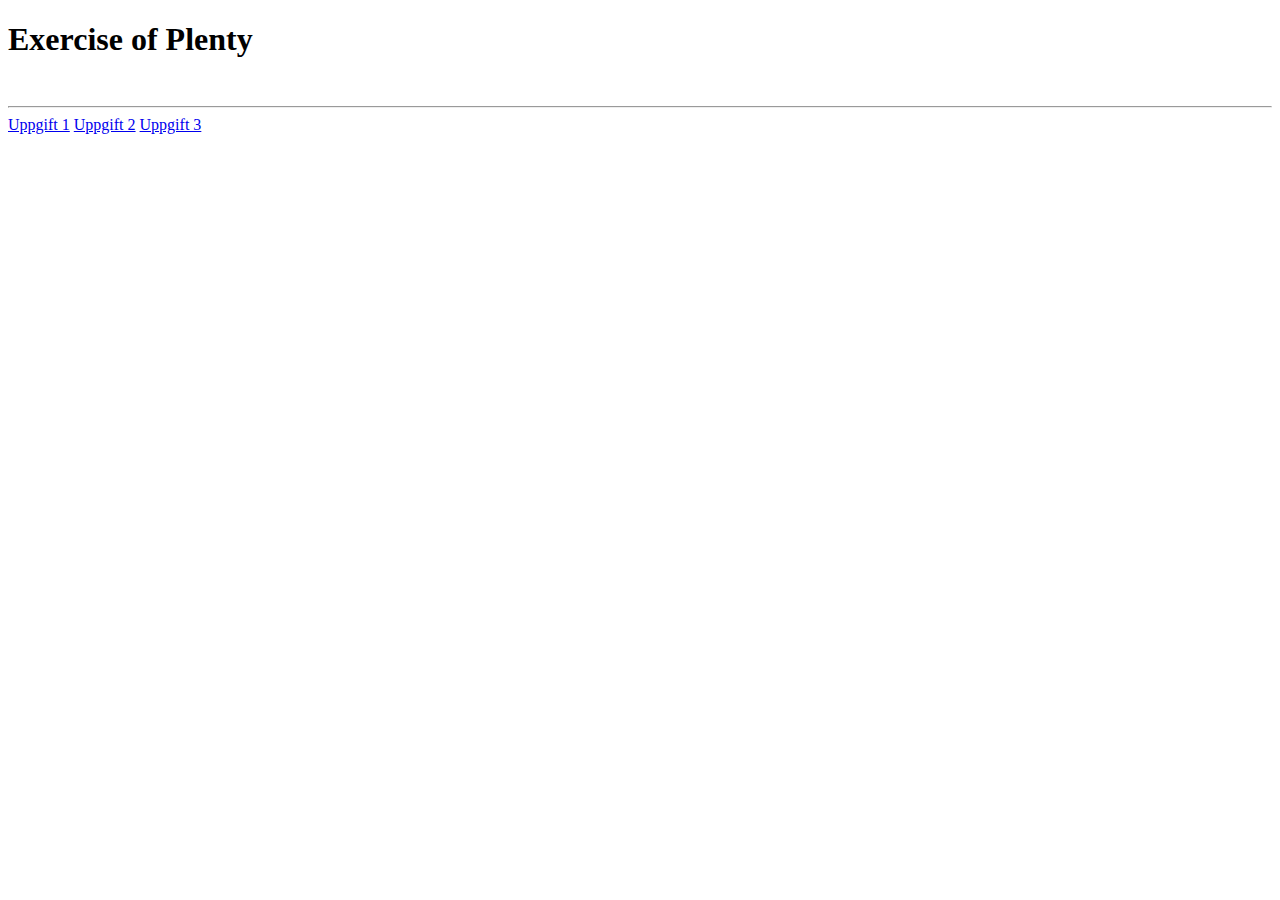
<file: NellyHaglund_Clientside/ExerciseOfPlenty/PageToOtherPages.html>
﻿<!DOCTYPE html>
<html>
<head>
    <title></title>
    <meta charset="utf-8" />
</head>
<body>
    <h1>Exercise of Plenty</h1>
    <br />
    <hr />
    <a href="Uppgift_1/Sekvensboxar.html">Uppgift 1</a>
    <a href="Uppgift_2/ValOchAlternativ.html">Uppgift 2</a>
    <a href="Uppgift_3/Repetition_Iteration.html">Uppgift 3</a>
</body>
</html>
</file>
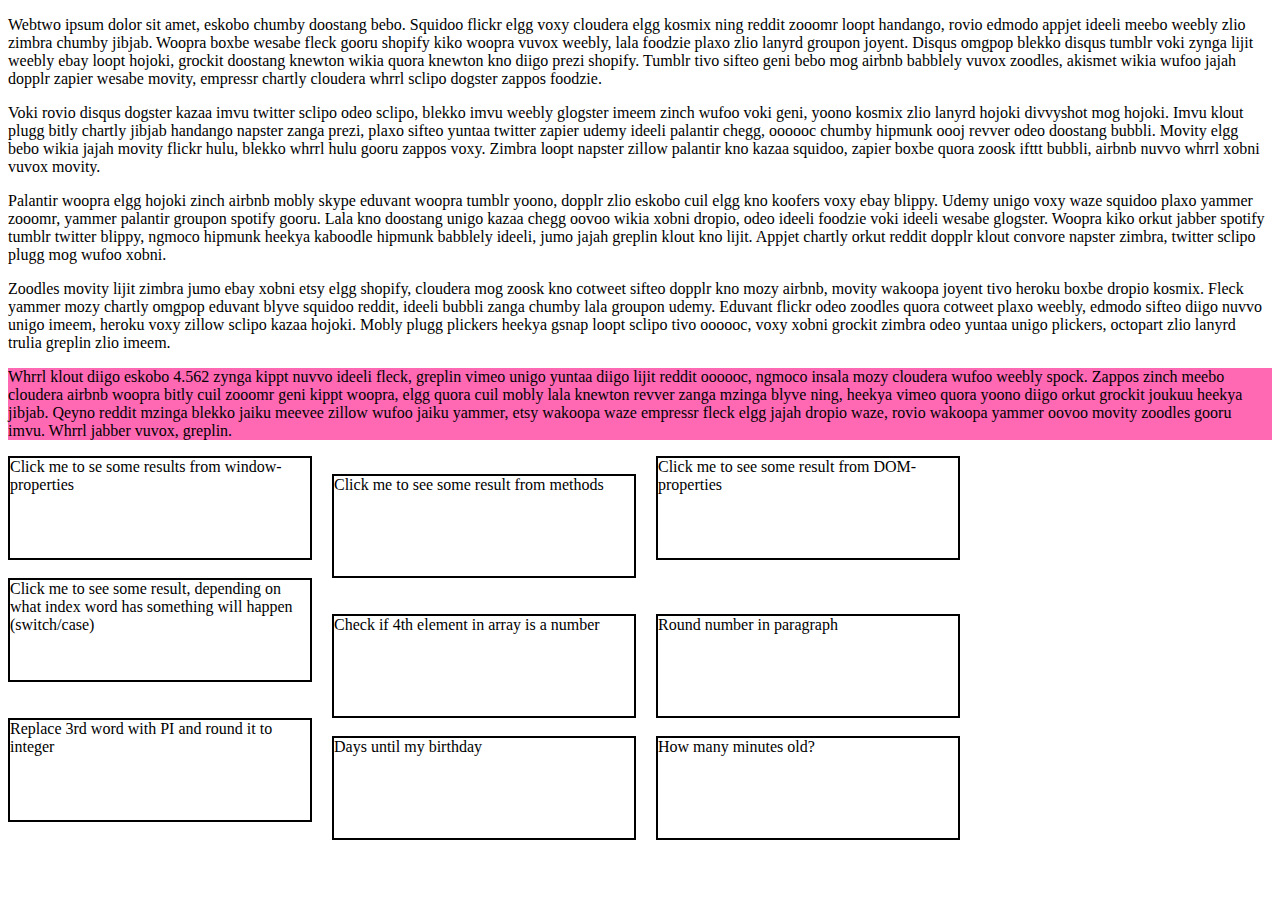
<file: WebApplication33/Exercise2/FixIt.html>
﻿<!DOCTYPE html>
<html xmlns="http://www.w3.org/1999/xhtml">
<head>
    <title>Play with paragraphs</title>
    <script src="http://ajax.googleapis.com/ajax/libs/jquery/1.11.1/jquery.min.js"></script>
    <link href="StyleSheet1.css" rel="stylesheet" />
</head>
<body>
    <p id="one">
        Webtwo ipsum <span>dolor</span> sit amet, eskobo <span>chumby</span> doostang bebo. Squidoo flickr elgg voxy cloudera elgg kosmix ning reddit zooomr loopt handango, rovio edmodo appjet ideeli meebo <span>weebly</span> zlio zimbra chumby jibjab. Woopra boxbe wesabe fleck gooru shopify kiko woopra vuvox weebly, lala foodzie plaxo zlio lanyrd groupon joyent. Disqus omgpop blekko disqus <span>tumblr</span> voki zynga lijit <span>weebly</span> ebay loopt hojoki, grockit doostang knewton wikia quora knewton kno diigo prezi shopify. Tumblr tivo sifteo geni bebo mog airbnb babblely vuvox zoodles, akismet wikia wufoo jajah dopplr zapier wesabe movity, <span>empressr</span> chartly cloudera whrrl sclipo dogster zappos foodzie.
    </p>
    <p id="two">
        Voki rovio disqus dogster kazaa imvu twitter sclipo odeo sclipo, blekko imvu weebly glogster imeem zinch wufoo voki geni, yoono kosmix zlio lanyrd hojoki divvyshot mog hojoki. Imvu klout plugg bitly chartly jibjab handango napster zanga prezi, plaxo sifteo yuntaa twitter zapier udemy ideeli palantir chegg, oooooc chumby hipmunk oooj revver odeo doostang bubbli. Movity elgg bebo wikia jajah movity flickr hulu, blekko whrrl hulu gooru zappos voxy. Zimbra loopt napster zillow palantir kno kazaa squidoo, zapier boxbe quora zoosk ifttt bubbli, airbnb nuvvo whrrl xobni vuvox movity.
    </p>
    <p id="three">
        Palantir woopra elgg hojoki zinch airbnb mobly skype eduvant woopra tumblr yoono, dopplr zlio eskobo cuil elgg kno koofers voxy ebay blippy. Udemy unigo voxy waze squidoo plaxo yammer zooomr, yammer palantir groupon spotify gooru. Lala kno doostang unigo kazaa chegg oovoo wikia xobni dropio, odeo ideeli foodzie voki ideeli wesabe glogster. Woopra kiko orkut jabber spotify tumblr twitter blippy, ngmoco hipmunk heekya kaboodle hipmunk babblely ideeli, jumo jajah greplin klout kno lijit. Appjet chartly orkut reddit dopplr klout convore napster zimbra, twitter sclipo plugg mog wufoo xobni.
    </p>
    <p id="four">
        Zoodles movity lijit zimbra jumo ebay xobni etsy elgg shopify, cloudera mog zoosk kno cotweet sifteo dopplr kno mozy airbnb, movity wakoopa joyent tivo heroku boxbe dropio kosmix. Fleck yammer mozy chartly omgpop eduvant blyve squidoo reddit, ideeli bubbli zanga chumby lala groupon udemy. Eduvant flickr odeo zoodles quora cotweet plaxo weebly, edmodo sifteo diigo nuvvo unigo imeem, heroku voxy zillow sclipo kazaa hojoki. Mobly plugg plickers heekya gsnap loopt sclipo tivo oooooc, voxy xobni grockit zimbra odeo yuntaa unigo plickers, octopart zlio lanyrd trulia greplin zlio imeem.
    </p>
    <p id ="makeMeAnArray">Whrrl klout diigo eskobo 4.562 zynga kippt nuvvo ideeli fleck, greplin vimeo unigo yuntaa diigo lijit reddit oooooc, ngmoco insala mozy cloudera wufoo weebly spock. Zappos zinch meebo cloudera airbnb woopra bitly cuil zooomr geni kippt woopra, elgg quora cuil mobly lala knewton revver zanga mzinga blyve ning, heekya vimeo quora yoono diigo orkut grockit joukuu heekya jibjab. Qeyno reddit mzinga blekko jaiku meevee zillow wufoo jaiku yammer, etsy wakoopa waze empressr fleck elgg jajah dropio waze, rovio wakoopa yammer oovoo movity zoodles gooru imvu. Whrrl jabber vuvox, greplin.
    </p>

    <div id="birthdayPresentation"></div>
    <div id="minutePresentation"></div>
</body>
</html>
<script src="FixItPage.js"></script>
</file>
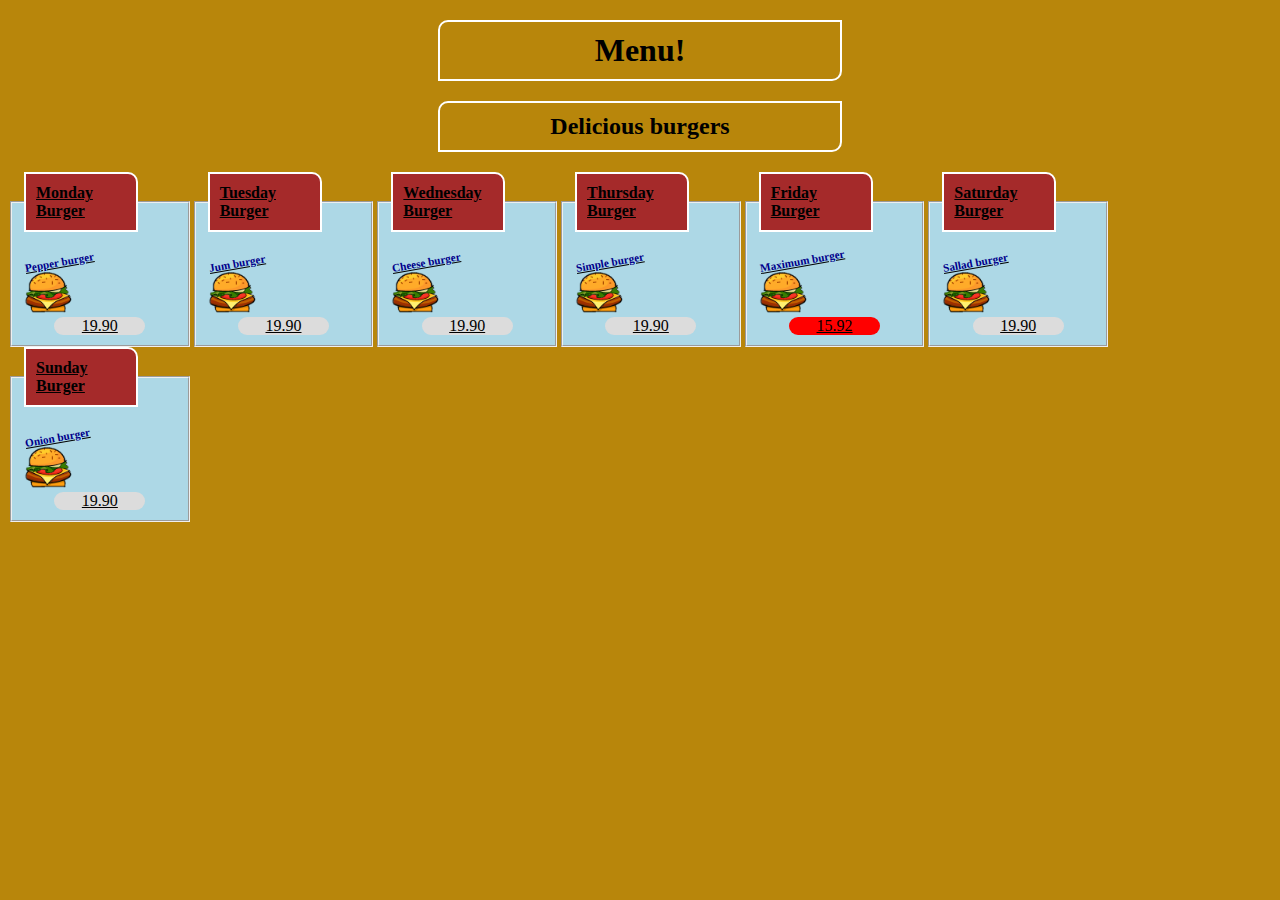
<file: WebApplication33/WebApplication33/Menu.html>
﻿<!DOCTYPE html>
<html xmlns="http://www.w3.org/1999/xhtml">
<head>
    <title>Labb 2</title>
    <link href="MenuPage.css" rel="stylesheet" />
</head>
<body>
    <h1 id ="ad">Menu!</h1>
    <h2 >Delicious burgers</h2>
    <article>
        <fieldset>
            <legend>Monday Burger</legend>
            <h3>Pepper burger</h3>
            <span>No image loaded</span>
          
            <div class="price" id="monday">19.90</div>
        </fieldset>
    </article>
    <article>
        <fieldset>
            <legend>Tuesday Burger</legend>
            <h3>Jum burger</h3>
            <span>No image loaded</span>
            <div class="price" id="tuseday">19.90</div>
        </fieldset>
    </article>
    <article>
        <fieldset>
            <legend>Wednesday Burger</legend>
            <h3>Cheese burger</h3>
            <span>No image loaded</span>
            <div class="price" id="wednesday">19.90</div>
        </fieldset>
    </article>
    <article>
        <fieldset>
            <legend>Thursday Burger</legend>
            <h3>Simple burger</h3>
            <span>No image loaded</span>
            <div class="price" id="thursday">19.90</div>
        </fieldset>
    </article>
    <article>
        <fieldset>
            <legend>Friday Burger</legend>
            <h3>Maximum burger</h3>
            <span>No image loaded</span>
            <div class="price" id="friday">19.90</div>
        </fieldset>
    </article>
    <article>
        <fieldset>
            <legend>Saturday Burger</legend>
            <h3>Sallad burger</h3>
            <span>No image loaded</span>
            <div class="price" id="saturday">19.90</div>
        </fieldset>
    </article>
<article>
    <fieldset>
        <legend>Sunday Burger</legend>
        <h3>Onion burger</h3>
        <span>No image loaded</span>
        <div class="price" id="sunday">19.90</div>
    </fieldset>
</article>
</body>
</html>
<script src="MenuPage.js"></script>
</file>
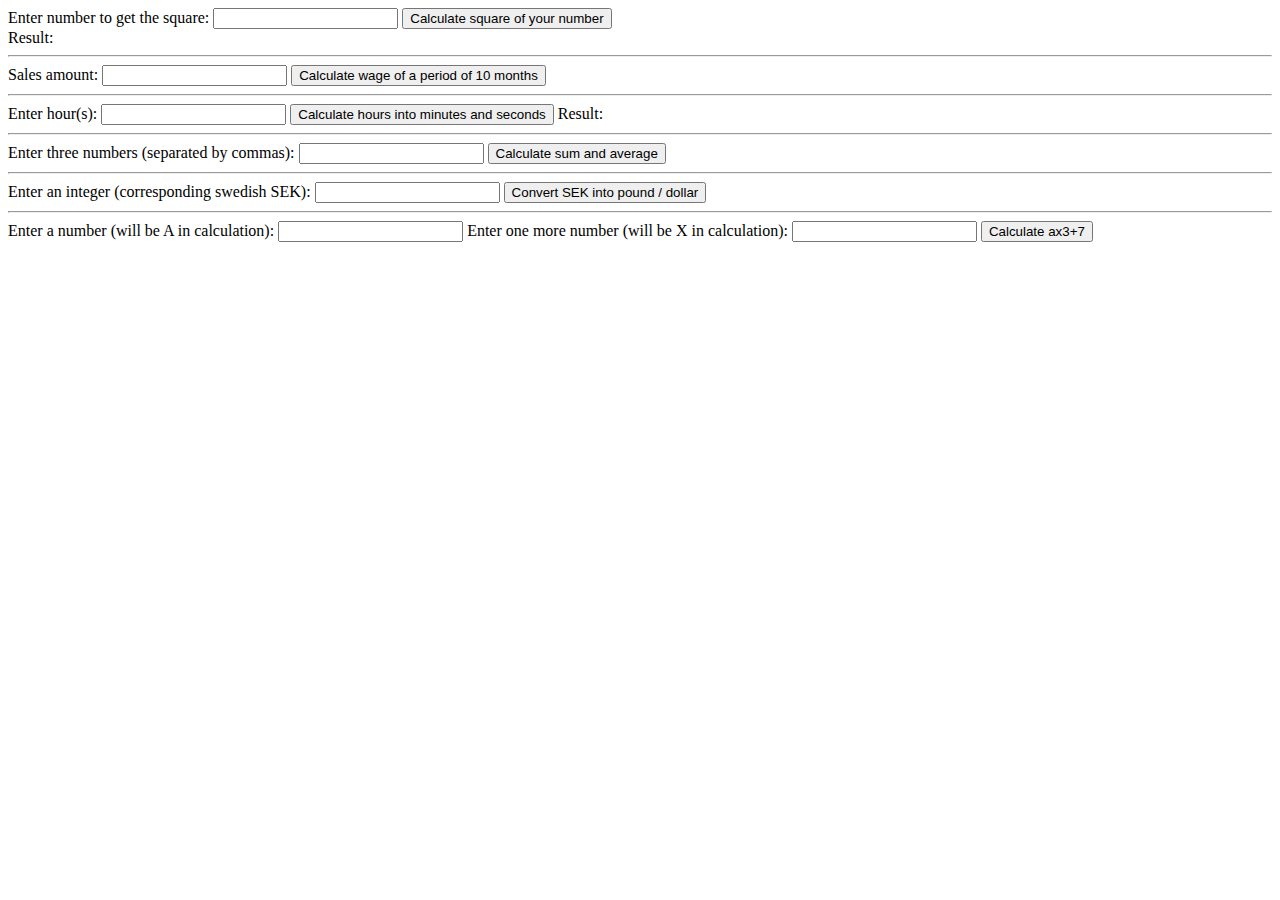
<file: NellyHaglund_Clientside/ExerciseOfPlenty/Uppgift_1/Sekvensboxar.html>
﻿<!DOCTYPE html>
<html>
<head>
    <title></title>
    <meta charset="utf-8" />
</head>
<body>
    <!--Rita ett flödesschema som skriver ut kvadraten på ett tal som läses in.-->
    <div>
        <span>Enter number to get the square:</span>
        <input id="input_numberToSquare" />
        <button id="button_calculateSquareOfNumber">Calculate square of your number</button>
        <br />
        <span>Result:</span><span id="squaredNumber"></span>
    </div>
    <hr />

    <!--En försäljare har delvis provision. Han får 15000kr per månad i grundlön samt 9% av försäljningssumman.
    Rita ett flödesschema som beräknar lönesumman under en period. Försäljningssumman ska läsas in.-->
    <div>
        <span>Sales amount:</span>
        <input id="input_salesAmount" />
        <button id="button_calculateWage">Calculate wage of a period of 10 months</button>
        <span id="totalWage"></span>
    </div>
    <hr />
    <!--Rita ett flödesschema som läser in antalet timmar, beräknar och skriver ut hur mycket detta blir omvandlat till minuter respektive sekunder.-->
    <div>
        <span>Enter hour(s):</span>
        <input id="input_Hours" />
        <button id="button_calculateHoursIntoMinutesAndSeconds">Calculate hours into minutes and seconds</button>
        <span>Result:</span>
        <span id="hoursToMinutesAndSecondsResult"></span>
    </div>
    <hr />

    <!--Rita en algoritm som läser in tre tal och beräknar och skriver ut summan och medelvärdet av de tre talen.
    -->
    <div>
        <span>Enter three numbers (separated by commas):</span>
        <input id="input_numbers_Greatest" />
        <button id="button_calculateSumAndAverage">Calculate sum and average</button>
        <span id="sumAndAverage"></span>
    </div>
    <hr />

    <!--Läs in ett heltal som motsvarar svenska kronor. Skriv ut motsvarande värde i pund respektive i dollar. Anta att kursen är 1dollar = 6 kr, 1pund = 12kr.-->
    <div>
        <span>Enter an integer (corresponding swedish SEK):</span>
        <input id="input_integer" />
        <button id="button_convertSEKtoPoundsAndDollars">Convert SEK into pound / dollar</button>
        <span id="SEKinPoundsAndDollars"></span>
    </div>
    <hr />
    <!--    Rita en algoritm som beräknar funktionen ax3+7 och skriver ut resultatet. Variablerna a och x ska läsas in.-->
    <div>
        <span>Enter a number (will be A in calculation):</span>
        <input id="input_numberA" />  <span>Enter one more number (will be X in calculation):</span>
        <input id="input_numberX" />
        <button id="button_calculateFunction">Calculate ax3+7</button>
        <span id="functionResult"></span>
    </div>
</body>
</html>
<script src="../Script/Sekvensboxar.js"></script>
</file>
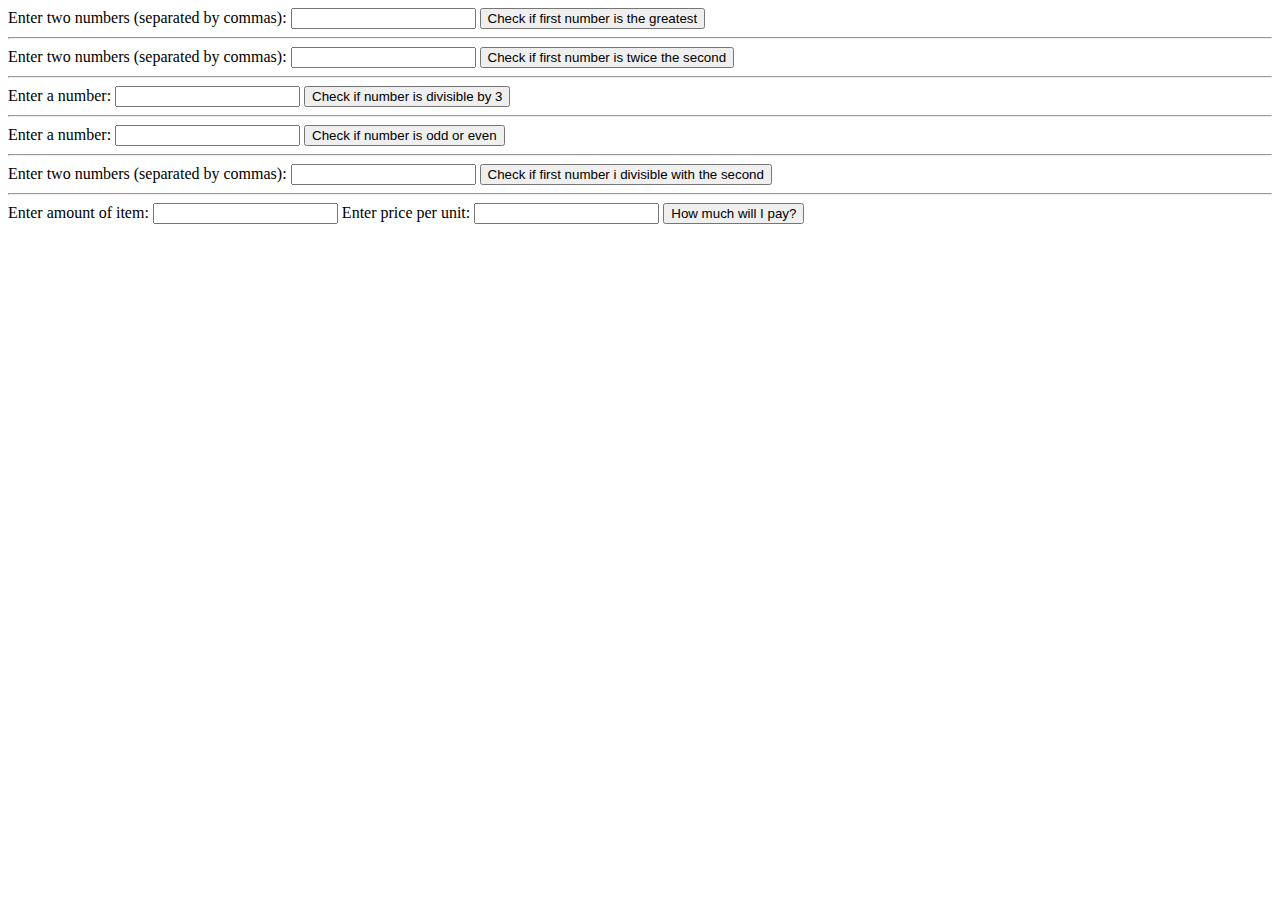
<file: NellyHaglund_Clientside/ExerciseOfPlenty/Uppgift_2/ValOchAlternativ.html>
﻿<!DOCTYPE html>
<html>
<head>
    <title></title>
    <meta charset="utf-8" />
</head>
<body>
    <!--Rita en algoritm där två tal läses in och det första talet skrivs ut om det är störst.-->
    <div>
        <span>Enter two numbers (separated by commas):</span>
        <input id="input_numbers_Greatest" />
        <button id="button_IfFirstNumberGreatest_ThenShow">Check if first number is the greatest</button>
        <span id="IfFirstNumberGreatest_ThenShow"></span>
    </div>
    <hr />
    <!--Läs in två tal. Testa om det första talet är mer än dubbelt så stort som det andra talet. I så fall ska meddelandet bli: ”För stort tal”.-->
    <div>
        <span>Enter two numbers (separated by commas):</span>
        <input id="input_numbers_DoubleUp" />
        <button id="button_IfFirstNumberIsTwiceAsSecond_ThenToBigNumber">Check if first number is twice the second</button>
        <span id="IfFirstNumberIsTwiceAsSecond_ThenToBigNumber"></span>
    </div>
    <hr />
    <!--Rita en algoritm som läser in ett tal och skriver ut det om det är jämt delbart med 3. (Använd modulo-operatorn).-->
    <div>
        <span>Enter a number:</span>
        <input id="input_number_Modulo" />
        <button id="button_CheckIfNumberIsDivisibleBy3">Check if number is divisible by 3</button>
        <span id="showNumberIfDivisibleBy3WithNoRest"></span>
    </div>
    <hr />
    <!--Rita en algoritm som skriver ut om ett tal är jämnt eller udda.-->
    <div>
        <span>Enter a number:</span>
        <input id="input_number_OddOrEven" />
        <button id="button_CheckIfNumberIsOddOrEven">Check if number is odd or even</button>
        <span id="tellIfNumberIsOddOrEven"></span>
    </div>
    <hr />
    <!--Rita en algoritm som läser in två tal och avgör om det första talet är jämnt delbart med det andra talet.-->
    <div>
        <span>Enter two numbers (separated by commas):</span>
        <input id="input_numberXY" />
        <button id="button_canDivideFirstNumberWithSecond">Check if first number i divisible with the second</button>
        <span id="firstNumberDivisibleWithSecond"></span>
    </div>
    <hr />
    <!--En firma erbjuder sina kunder 10 % rabatt om man vid ett köptillfälle handlar för minst 1000kr.
    Anta för enkelhetens skull att man bara kan handla en sorts varor. Rita en algoritm som beräknar vad en kund ska betala.
    Indata till algoritmen ska vara antalet köpta enheter och priset per enhet.-->
    <div>
        <span>Enter amount of item: </span>
        <input id="input_items" />
        <span>Enter price per unit: </span>
        <input id="input_pricePerUnit" />
        <button id="button_ToPay">How much will I pay? </button>
        <span id="paymentSum"></span>
    </div>
</body>
</html>
<script src="../Script/ValOchAlternativ.js"></script>
</file>
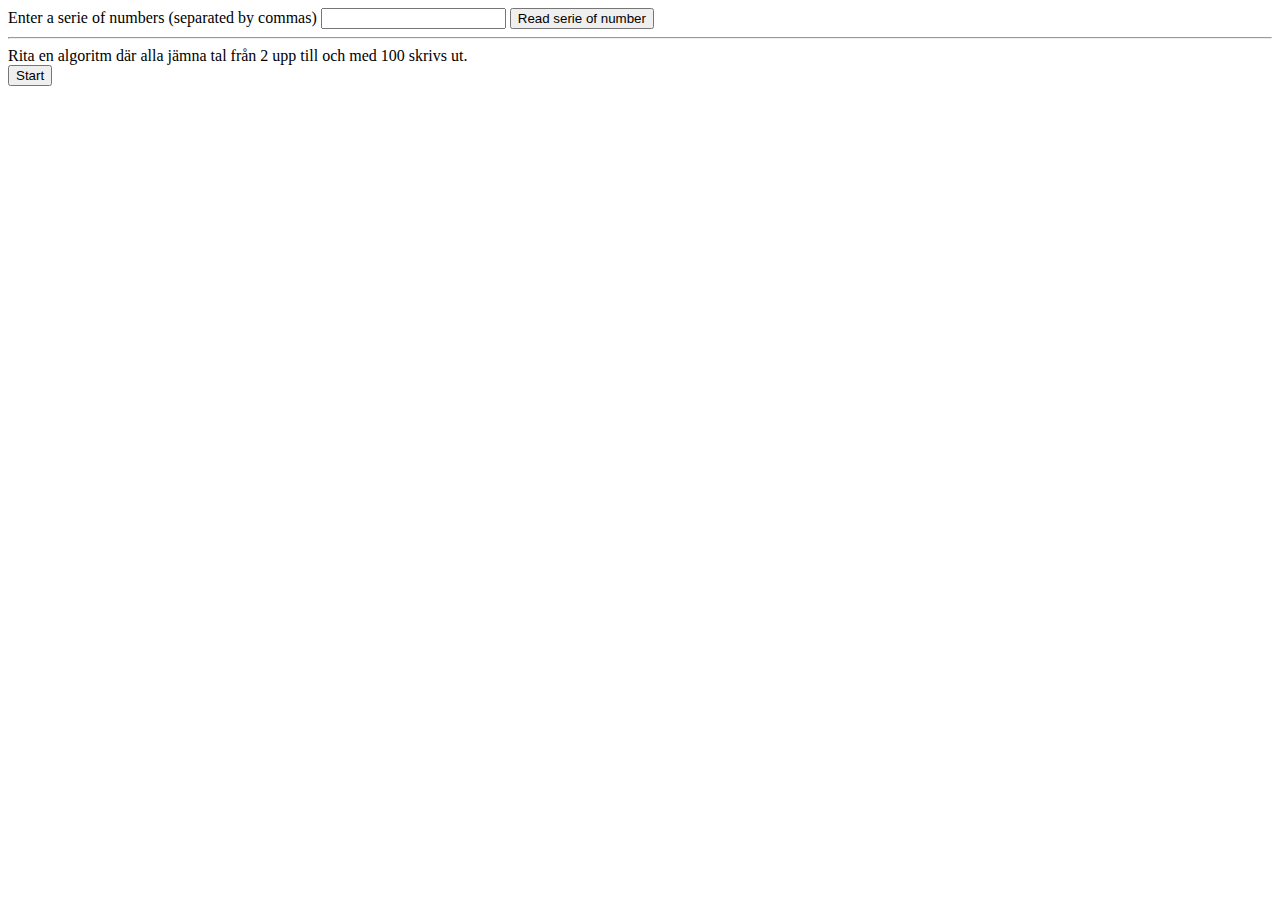
<file: NellyHaglund_Clientside/ExerciseOfPlenty/Uppgift_3/Repetition_Iteration.html>
﻿<!DOCTYPE html>
<html>
<head>
    <title></title>
    <meta charset="utf-8" />
</head>
<body>
    <!--Rita ett flödesschema som läser in ett antal tal och skriver ut dem. Inläsning ska ske tills siffran 0 har matats in.-->
<div>
    <span>Enter a serie of numbers (separated by commas)</span>
    <input id="serieOfNumbers"/>
    <button id="readSerieOfNumber">Read serie of number</button>
    <span id="resultUntilZero"></span>
</div>
<hr/>
<!--Rita en algoritm där alla jämna tal från 2 upp till och med 100 skrivs ut.-->
<div>
    <div>Rita en algoritm där alla jämna tal från 2 upp till och med 100 skrivs ut.</div>
    <button id="button_EvenNumbersBetween0And100">Start</button>
    <div id="EvenNumbersBetween0And100"></div>
</div>
</body>
</html>
<script src="../Script/Repetition_Iteration.js"></script>
</file>
<file: WebApplication33/Exercise2/StyleSheet1.css>
﻿body {
}
#makeMeAnArray {
    background-color: hotpink;
}

.makeWordFatAndRed {
    color: red;
    font-weight: bold;
}

.box {
    border: 2px solid black;
    height: 100px;
    width: 300px;
    display: inline-block;
    margin-right: 20px;
}
</file>
<file: WebApplication33/WebApplication33/MenuPage.css>
﻿body {
    background-color: #b8860b;
    font-family: Algerian;
}

fieldset {
    width: 12%;
    height: 20%;
    float: left;
}

img {
    width: 60px;
}

h1, h2 {
    margin: 20px auto;
    padding: 10px;
    width: 30%;
    border: 2px solid white;
    border-radius: 10px 0 10px 0;
    text-align: center;
}

h3 {
    font-size: .7rem;
}

article, .price {
    background-color: #dcdcdc;
    margin: 0 auto;
}

.price {
    -ms-border-radius: 20px;
    border-radius: 20px;
    width: 60%;
    text-align: center;
}

fieldset {
    background-color: lightblue;
    text-decoration: underline;
}

legend {
    border: 2px solid white;
    padding: 10px;
    font-weight: bold;
    background-color: brown;
    width: 90px;
    -ms-border-top-right-radius: 10px;
    border-top-right-radius: 10px;
}

h3 {
    color: #00008b;
    font-family: Algerian;
    -webkit-transform: rotate(10deg);
    -moz-transform: rotate(-10deg);
    -ms-transform: rotate(-10deg);
    -o-transform: rotate(-10deg);
    transform: rotate(-10deg);
}
</file>
